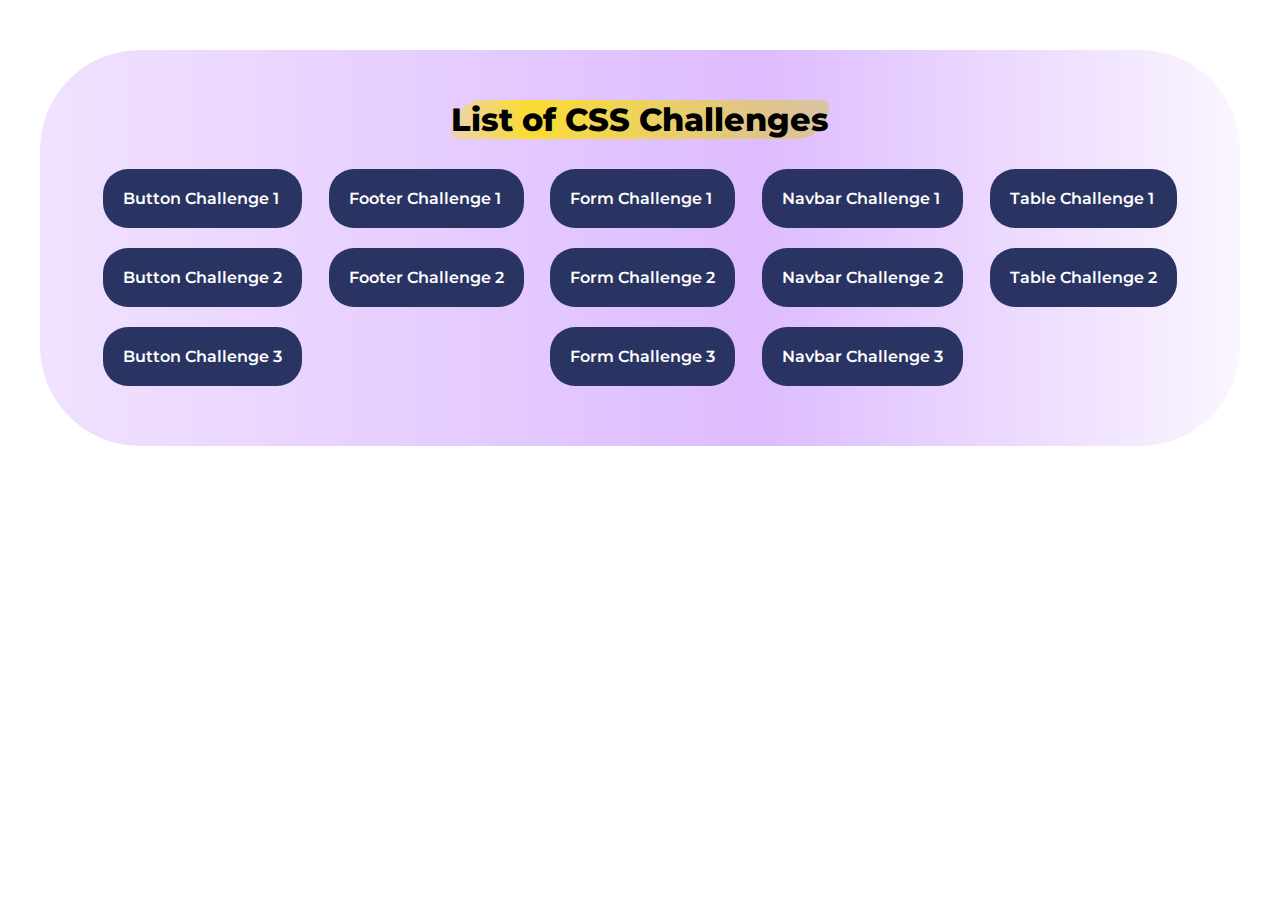
<file: index.html>
<!DOCTYPE html>
<html lang="en">
  <head>
    <meta charset="UTF-8">
    <meta name="viewport" content="width=device-width, initial-scale=1.0">
    <meta http-equiv="X-UA-Compatible" content="ie=edge">
    <title>CSS Challenges</title>
    <link rel="stylesheet" href="style.css">
  </head>
  <body>
    
    <div class="container">
      <h1 class="heading">List of CSS Challenges</h1>
      <div class="challengesList">
        <div class="challenges">
          <a href="./ButtonChallenges/ButtonChallenge_1/index.html" class="links" target="_blank">Button Challenge 1</a>
          <a href="./ButtonChallenges/ButtonChallenge_2/index.html" class="links" target="_blank">Button Challenge 2</a>
          <a href="./ButtonChallenges/ButtonChallenge_3/index.html" class="links" target="_blank">Button Challenge 3</a>
        </div>
        <div class="challenges">
          <a href="./Footer Section/FooterChallenge_1/index.html" class="links" target="_blank">Footer Challenge 1</a>
          <a href="./Footer Section/FooterChallenge_2/index.html" class="links" target="_blank">Footer Challenge 2</a>
        </div>
        <div class="challenges">
          <a href="./FormChallenges/FormChallenge_1/index.html" class="links" target="_blank">Form Challenge 1</a>
          <a href="./FormChallenges/FormChallenge_2/index.html" class="links" target="_blank">Form Challenge 2</a>
          <a href="./FormChallenges/FormChallenge_3/index.html" class="links" target="_blank">Form Challenge 3</a>
        </div>
        <div class="challenges">
          <a href="./NavbarChallenges/NavbarChallenge_1/index.html" class="links" target="_blank">Navbar Challenge 1</a>
          <a href="./NavbarChallenges/NavbarChallenge_2/index.html" class="links" target="_blank">Navbar Challenge 2</a>
          <a href="./NavbarChallenges/NavbarChallenge_3/index.html" class="links" target="_blank">Navbar Challenge 3</a>
        </div>
        <div class="challenges">
          <a href="./TableChallenges/TableChallenge_1/index.html" class="links" target="_blank">Table Challenge 1</a>
          <a href="./TableChallenges/TableChallenge_2/index.html" class="links" target="_blank">Table Challenge 2</a>
        </div>
      </div>
    </div>
  </body>
</html>
</file>
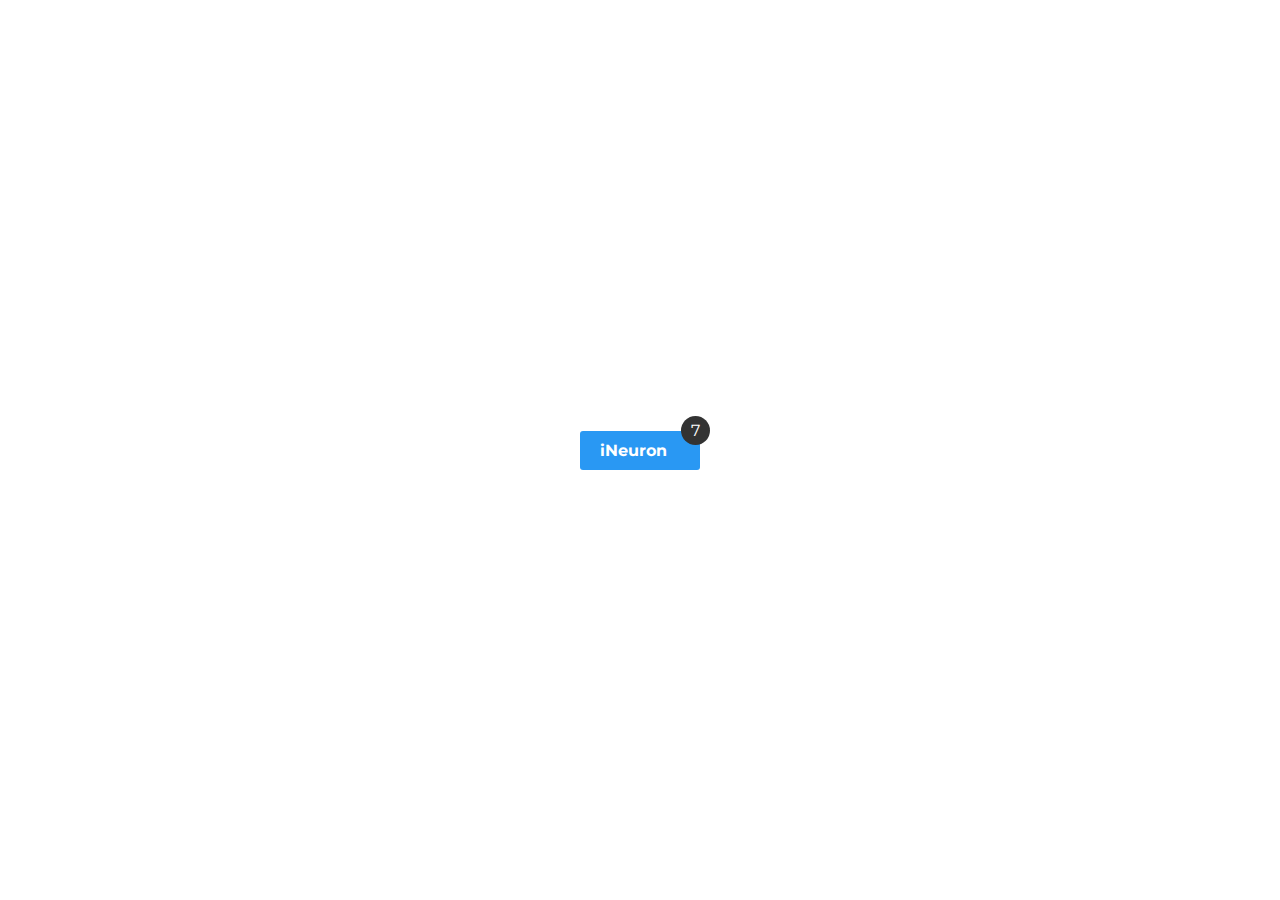
<file: ButtonChallenges/ButtonChallenge_1/index.html>
<!DOCTYPE html>
<html lang="en">
  <head>
    <meta charset="UTF-8" />
    <meta http-equiv="X-UA-Compatible" content="IE=edge" />
    <meta name="viewport" content="width=device-width, initial-scale=1.0" />
    <link rel="stylesheet" href="./style.css" />
    <title>Button Challenge 1</title>
  </head>
  <body>
    <div class="container">
      <a href="#" class="btn">
        <span><b>iNeuron</b></span>
        <span class="badge">7</span>
      </a>
    </div>
  </body>
</html>
</file>
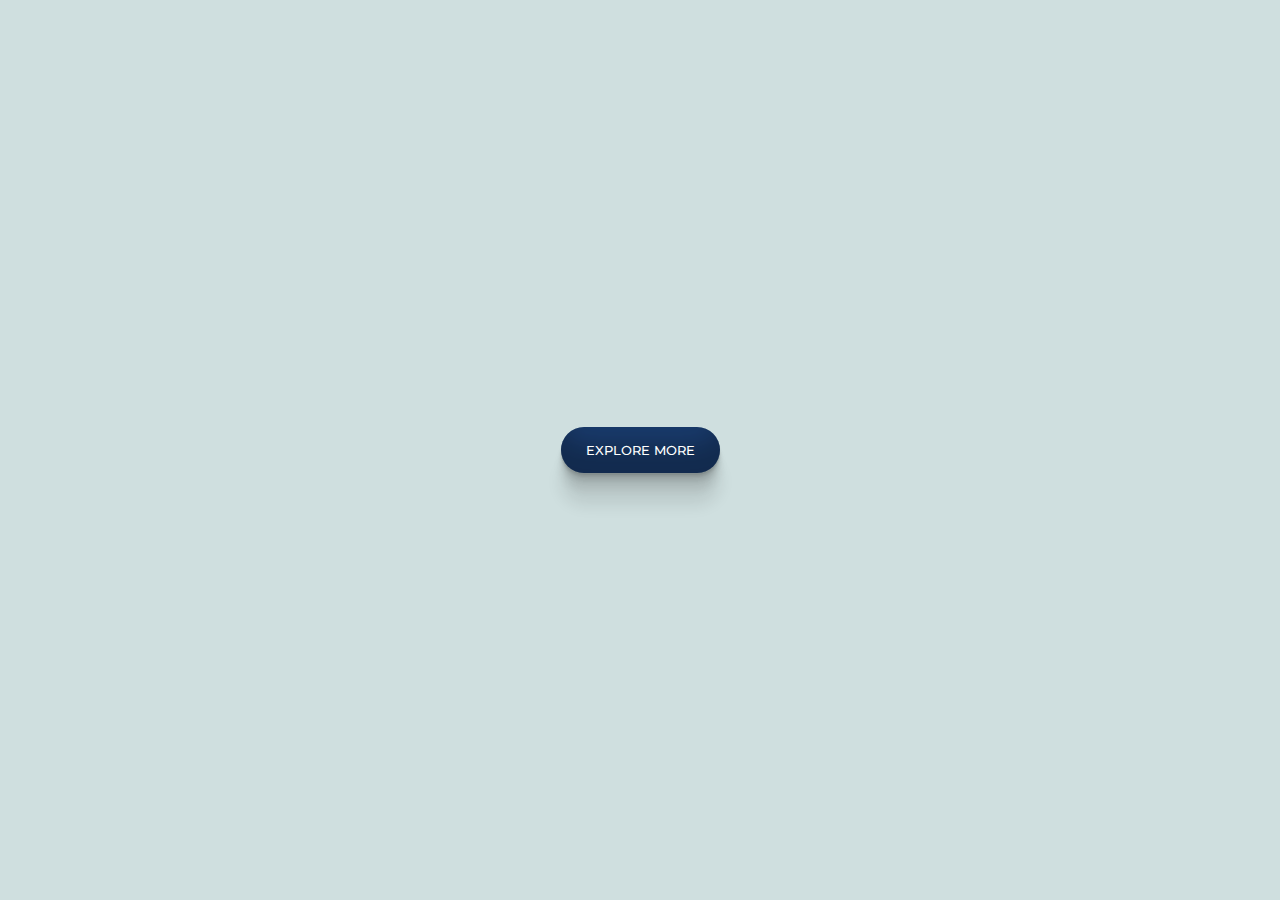
<file: ButtonChallenges/ButtonChallenge_3/index.html>
<html>
  <head>
    <link
      href="https://fonts.googleapis.com/css?family=Josefin+Sans&display=swap"
      rel="stylesheet"
    />
    <link rel="stylesheet" href="./style.css" />
    <title>Button Challenge 3</title>
  </head>
  <body>
    <div class="btn-wrapper">
      <button class="btn">
        <span class="btn-text-one">Explore More</span>
        <!-- <span class="btn-text-two">It's Interesting</span> -->
      </button>
    </div>
  </body>
</html>
</file>
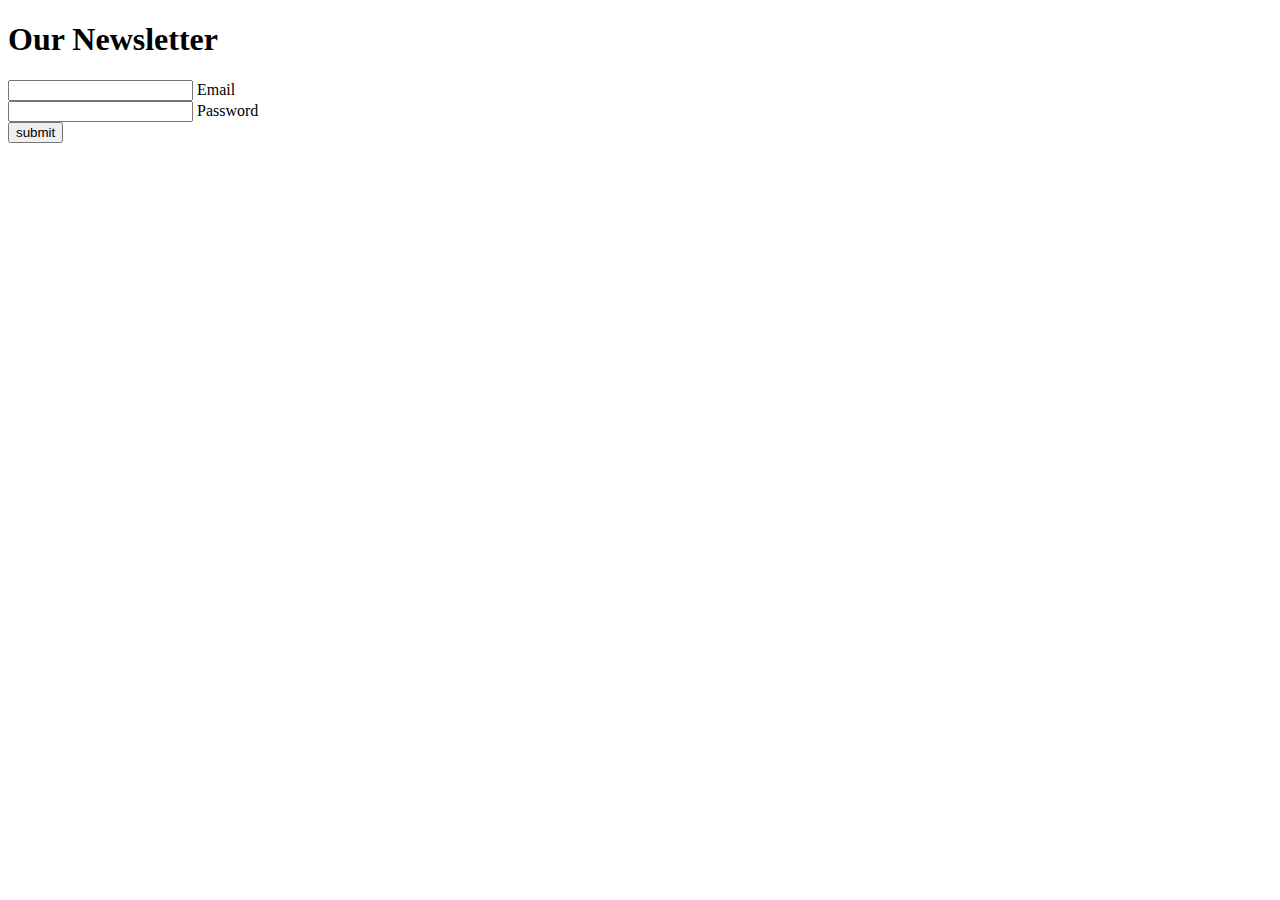
<file: FormChallenges/FormChallenge_2/index.html>
<!DOCTYPE html>
<html lang="en">
  <head>
    <meta charset="UTF-8" />
    <meta http-equiv="X-UA-Compatible" content="IE=edge" />
    <meta name="viewport" content="width=device-width, initial-scale=1.0" />
    <link rel="stylesheet" href="style.css" />
    <title>iNeuron</title>
  </head>
  <body>
    <div class="center">
      <h1>Our Newsletter</h1>
      <form>
        <div class="inputbox">
          <input type="text" required="required" />
          <span>Email</span>
        </div>
        <div class="inputbox">
          <input type="text" required="required" />
          <span>Password</span>
        </div>
        <div class="inputbox">
          <input type="button" value="submit" />
        </div>
      </form>
    </div>
  </body>
</html>
</file>
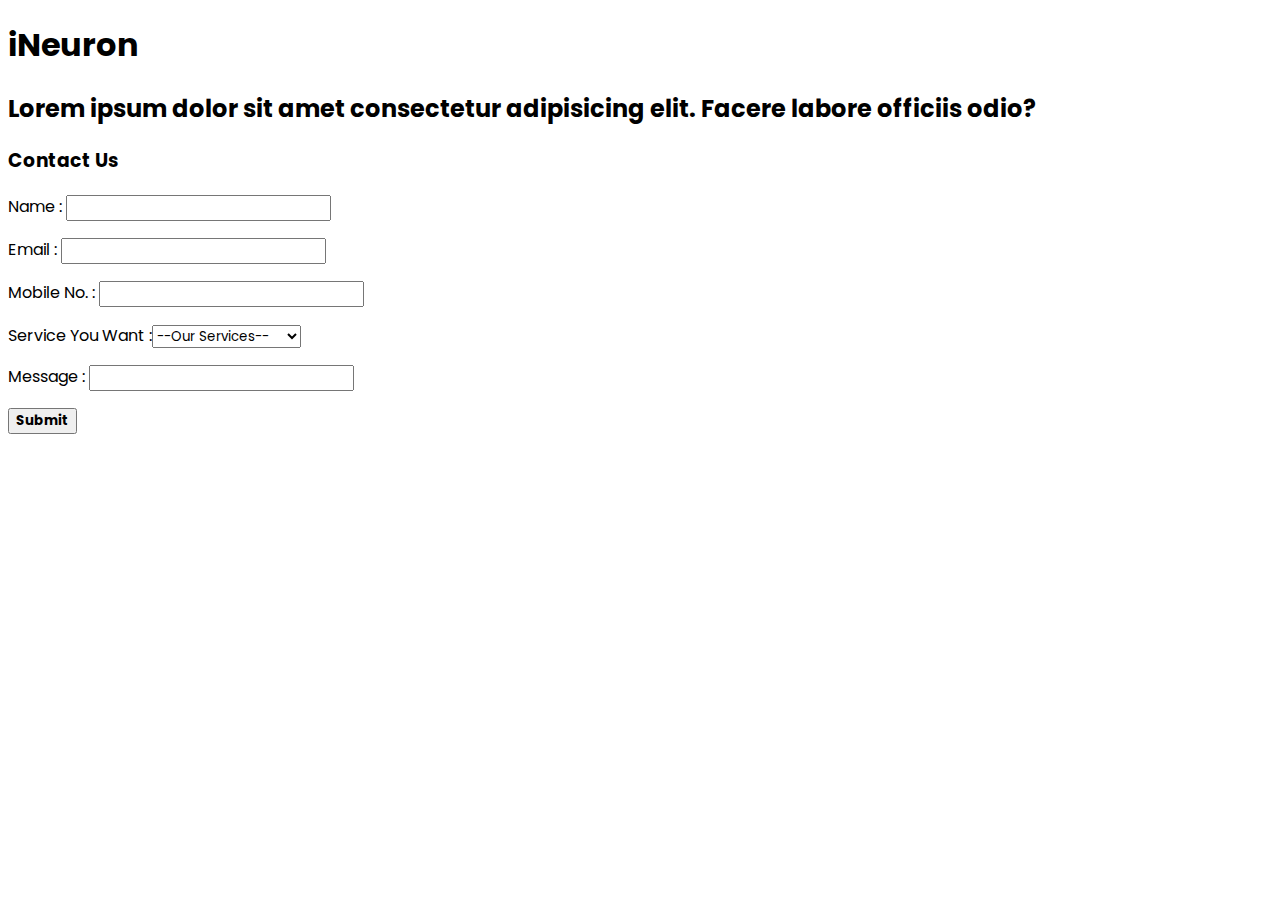
<file: TableChallenges/TableChallenge_1/index.html>
<!DOCTYPE html>
<html lang="en">
  <head>
    <meta charset="UTF-8" />
    <meta http-equiv="X-UA-Compatible" content="IE=edge" />
    <meta name="viewport" content="width=device-width, initial-scale=1.0" />
    <link rel="stylesheet" href="./style.css" />
    <title>iNeuron</title>
  </head>
  <body>
    <div class="container">
      <h1>iNeuron</h1>
       <h2>Lorem ipsum dolor sit amet consectetur adipisicing elit. Facere labore officiis odio?</h2>
      <div class="yo">
      <h3>Contact Us</h3>
      <p>Name : <input type="text" /></p>
      <p>Email : <input type="email" name="email" id=""> </p>
      <p>Mobile No. : <input type="number" name="number" id="number" /></p>
      <p>Service You Want :<select name="card" id="card"></p>
      <option value="">--Our Services--</option>
      <option value="card">SEO</option>
      <option value="card">Web Development</option>
      <option value="card">Content Creation</option>
  </select>
      <p>Message : <input type="textarea"></p>
     <button type="submit"><b>Submit</b></button>
       </div>
    </div>
  </body>
</html>
</file>
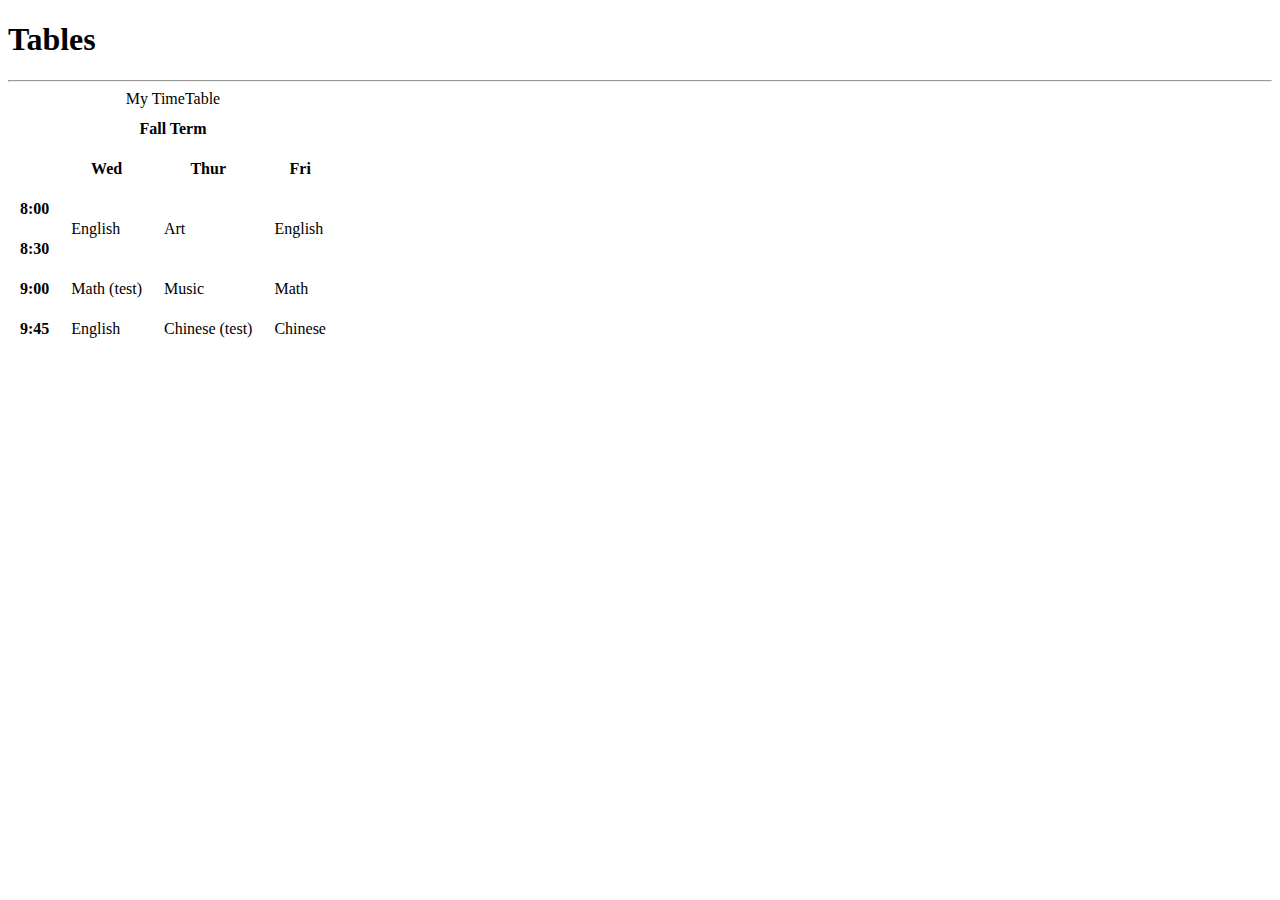
<file: TableChallenges/TableChallenge_2/index.html>
<!DOCTYPE html>
<html lang="en">
  <head>
    <meta charset="UTF-8" />
    <meta http-equiv="X-UA-Compatible" content="IE=edge" />
    <meta name="viewport" content="width=device-width, initial-scale=1.0" />
    <link rel="stylesheet" href="./style.css" />
    <title>iNeuron</title>
  </head>
  <body>
    <h1> Tables </h1>
    <hr>
    <table id="myTable" cellpadding="10">
      <caption>My TimeTable</caption>
      
      <tr>
        <th id = "myTitle" colspan="4">Fall Term</th>
      </tr>
      
      <tr>
        <th></th>
        <th scope="col">Wed</th>
        <th scope="col">Thur</th>
        <th scope="col">Fri</th>
      </tr>
      
      <tr>
        <th scope="row">8:00</th>
        <td rowspan="2">English</td>
        <td rowspan="2">Art</td>
        <td rowspan="2">English</td>
      </tr>
      
      <tr>
        <th scope="row">8:30</th>
      </tr>
      
      <tr>
        <th scope="row">9:00</th>
        <td>Math (test)</td>
        <td>Music</td>
        <td>Math</td>
      </tr>
      
      <tr>
        <th scope="row">9:45</th>
        <td>English</td>
        <td>Chinese (test)</td>
        <td>Chinese</td>
      </tr>
    </table>
</html>
</file>
<file: style.css>
@import url('https://fonts.googleapis.com/css2?family=Montserrat:ital,wght@0,300;0,400;0,500;0,600;0,700;0,800;0,900;1,100&display=swap');

*{
    padding: 0;
    margin: 0;
}

body{
    font-family: 'Montserrat', sans-serif;
    max-width: 1200px;
    background-color: #fff;
    margin: auto;
    margin-top: 50px;
}

.container{
    background-image: linear-gradient( to left, rgb(207, 159, 255, 0.1), rgb(207, 159, 255, 0.7) 40%, rgb(207, 159, 255, 0.3) );
    border-radius: 5px solid black;
    padding: 30px 50px 50px 50px;
    border-radius: 100px;
    z-index: 0;
}

.heading{
    margin: 20px auto;
   background-image: linear-gradient( to right, rgba(255, 225, 0, 0.3), rgba(255, 225, 0, 0.8) 20%, rgba(211, 195, 72, 0.5) );
   width: fit-content;
   border-top-left-radius: 50px;
   border-bottom-right-radius: 50px;
   border-top-right-radius: 10px;
   border-bottom-left-radius: 10px;
   font-weight: 800;
   z-index: 1000;
}

.challengesList{
    display: flex;
    flex-wrap: wrap;
}

.challenges{
    display: flex;
    flex-direction: column;
    margin: 0 auto;
    
}

.links{
    margin: 10px 10px ;
    text-decoration: none;
    background-color: #293462;
    color: #fff;
    padding: 20px;
    border-radius: 25px;
    font-weight: 600;
}

.links:hover{
    background-color: #607EAA;
}
</file>
<file: ButtonChallenges/ButtonChallenge_1/style.css>
@import url('https://fonts.googleapis.com/css2?family=Montserrat:ital,wght@0,300;0,400;0,500;0,600;0,700;0,800;0,900;1,100&display=swap');

*{
    padding: 0;
    margin: 0;
}

body{
    height: 100vh;
}

.container{
    display: flex;
    justify-content: center;
    align-items: center;
    height: 100vh;

} 

.btn{
    background-color: #2998F3;
    color: #fff;
    text-decoration: none;
    padding: 10px 0px 10px 20px;
    border-radius: 3px;
    font-family: 'Montserrat', sans-serif;
}


.badge{
    background-color: #333333;
    padding: 5px 10px;
    border-radius: 100%;
    position: relative;
    top: -20px;
    left: 10px
}
</file>
<file: ButtonChallenges/ButtonChallenge_3/style.css>
@import url('https://fonts.googleapis.com/css2?family=Montserrat:ital,wght@0,300;0,400;0,500;0,600;0,700;0,800;0,900;1,100&display=swap');

*{
    padding: 0;
    margin: 0;
}

body{
    background-color: #CFDFDF;
}

.btn-wrapper{
    display: flex;
    justify-content: center;
    align-items: center;
    height: 100vh;
}

.btn{
    background-color: #1D437A;
    padding: 15px 25px;
    border-radius: 50px;
    border: none;
    box-shadow: rgba(0, 0, 0, 0.17) 0px -23px 25px 0px inset, rgba(0, 0, 0, 0.15) 0px -36px 30px 0px inset, rgba(0, 0, 0, 0.1) 0px -79px 40px 0px inset, rgba(0, 0, 0, 0.06) 0px 2px 1px, rgba(0, 0, 0, 0.09) 0px 4px 2px, rgba(0, 0, 0, 0.09) 0px 8px 4px, rgba(0, 0, 0, 0.09) 0px 16px 8px, rgba(0, 0, 0, 0.09) 0px 32px 16px;
}


.btn-text-one{
    color: #fff;
    font-size: ;
    text-transform: uppercase;
    font-weight: 500;
    font-family: 'Montserrat', sans-serif;
}
</file>
<file: FormChallenges/FormChallenge_2/style.css>
@import url("https://fonts.googleapis.com/css2?family=Sansita+Swashed:wght@600&display=swap");
</file>
<file: TableChallenges/TableChallenge_1/style.css>
@import url("https://fonts.googleapis.com/css2?family=Poppins:wght@600&display=swap");
* {
  font-family: "poppins", "verdana";
  box-sizing: border-box;
}
</file>
<file: TableChallenges/TableChallenge_2/style.css>
@import url("https://fonts.googleapis.com/css?family=Indie+Flower");
</file>
